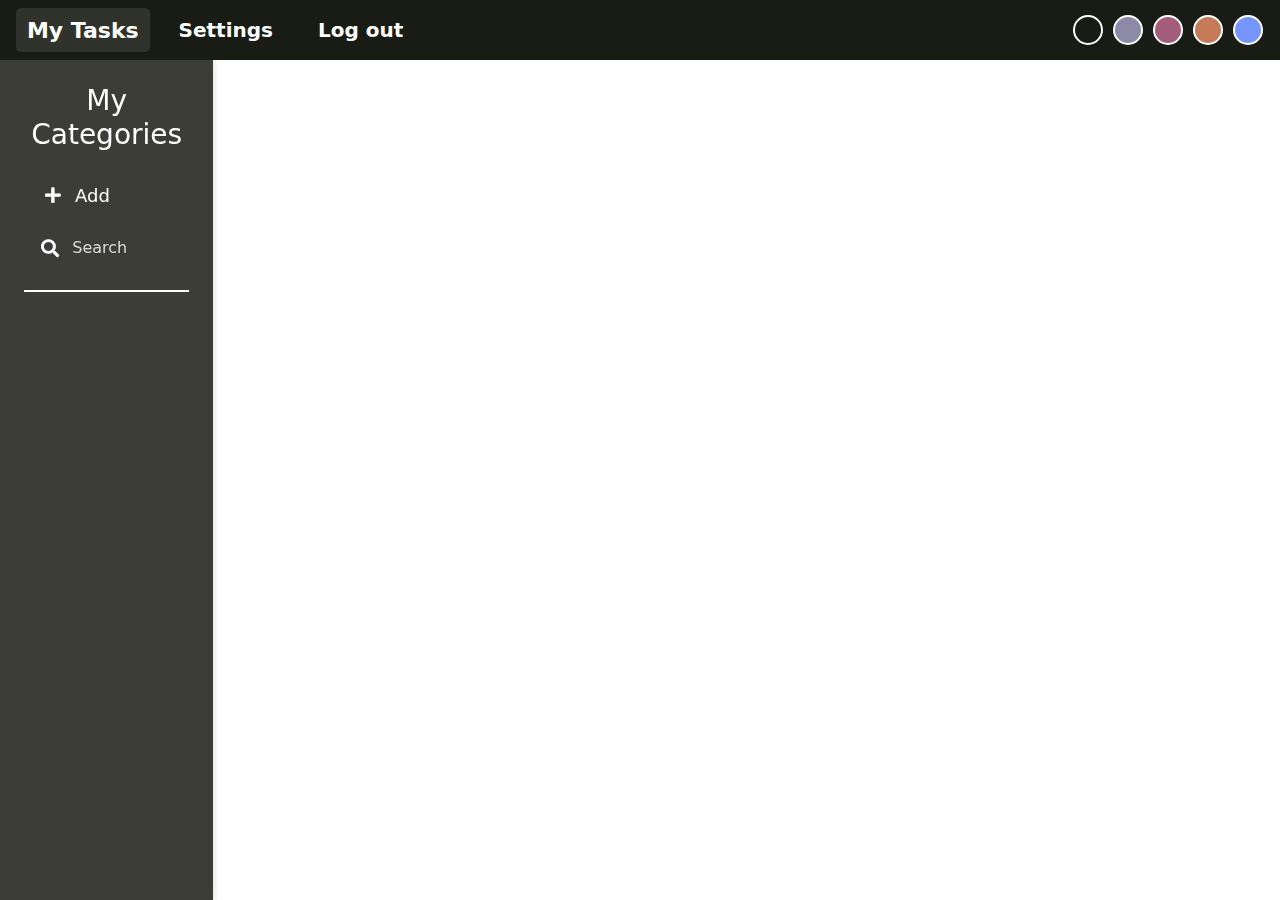
<file: HTML/index.html>
<!DOCTYPE html>
<html lang="en">
  <head>
    <meta charset="UTF-8" />
    <meta name="viewport" content="width=device-width, initial-scale=1.0" />
    <title>Task Manager</title>
    <link rel="stylesheet" href="../CSS/main.css" />
    <link
      href="https://cdnjs.cloudflare.com/ajax/libs/font-awesome/5.15.4/css/all.min.css"
      rel="stylesheet"
    />
    <link
      href="https://cdn.jsdelivr.net/npm/bootstrap@5.3.0-alpha1/dist/css/bootstrap.min.css"
      rel="stylesheet"
    />
    <script src="https://cdn.jsdelivr.net/npm/bootstrap@5.3.0-alpha1/dist/js/bootstrap.bundle.min.js"></script>
  </head>
  <body>
    <!-- Navbar -->
    <div class="navbar d-flex align-items-center">
      <div class="container-fluid">
        <div class="d-flex">
          <a href="#" class="nav-link">My Tasks</a>
          <a href="#" class="nav-link">Settings</a>
          <a href="#" class="nav-link">Log out</a>
        </div>
        <div class="color-picker d-flex justify-content-center">
          <button
            class="btn btn-sm"
            style="background-color: #181C14"
            data-navbar-color="#181C14"
            data-sidebar-color="#3C3D37"
          ></button>
          <button
            class="btn btn-sm"
            style="background-color: #8D89A6"
            data-navbar-color="#8D89A6"
            data-sidebar-color="#A69AB9"
          ></button>
          <button
            class="btn btn-sm"
            style="background-color: #A35C7A"
            data-navbar-color="#A35C7A"
            data-sidebar-color="#C890A7"
          ></button>
          <button
            class="btn btn-sm"
            style="background-color: #C57B57"
            data-navbar-color="#C57B57"
            data-sidebar-color="#F4C0A4"
          ></button>
          <button
            class="btn btn-sm"
            style="background-color: #7695FF"
            data-navbar-color="#7695FF"
            data-sidebar-color="#9DBDFF"
          ></button>
        </div>
      </div>
    </div>

    <!-- Main Layout -->
    <div class="container-fluid">
      <div class="row">
        <!-- Sidebar Panel -->
        <div class="col-md-2 text-white p-4 sidebar">
          <h3 class="text-center">My Categories</h3>
          <button
            id="add-category-btn"
            class="btn btn-black mt-3"
            data-bs-toggle="modal"
            data-bs-target="#addCategoryModal"
          >
          <i class="fas fa-plus icon-spacing">  </i> <!-- Font Awesome plus icon -->
            Add
          </button>
          <div class="search-container">
            <i class="fas fa-search search-icon"></i>
            <input type="text" id="categorySearch" placeholder="Search" class="search-input" />
        </div>
        <div class="search-separator"></div>
          <ul id="category-list" class="list-group">
            <!-- Categories will be added here dynamically -->
          </ul>
        </div>

        <!-- Main Content -->
        <div class="col-md-10 main-container">
          <div id="categories-grid" class="row g-4">
            <!-- Categories and tasks will be displayed here -->
          </div>
        </div>
      </div>
    </div>

    <!-- Add Category Modal -->
    <div
      class="modal fade"
      id="addCategoryModal"
      tabindex="-1"
      aria-labelledby="addCategoryModalLabel"
      aria-hidden="true"
    >
      <div class="modal-dialog">
        <div class="modal-content">
          <div class="modal-header">
            <h5 class="modal-title" id="addCategoryModalLabel">
              Create New Category
            </h5>
            <button
              type="button"
              class="btn-close"
              data-bs-dismiss="modal"
              aria-label="Close"
            ></button>
          </div>
          <div class="modal-body">
            <form id="addCategoryForm">
              <div class="mb-3">
                <label for="categoryNameInput" class="form-label">Category Name</label>
                <input
                  type="text"
                  class="form-control"
                  id="categoryNameInput"
                  placeholder="Enter category name"
                  required
                  maxlength="20"
                />
                <small id="cateCharCount" class="form-text text-muted">
                  20 characters remaining
                </small>
              </div>              
              <button type="submit" class="btn btn-primary">
                Create Category
              </button>
            </form>
          </div>
        </div>
      </div>
    </div>

    <!-- Add Task Modal -->
    <div
      class="modal fade"
      id="addTaskModal"
      tabindex="-1"
      aria-labelledby="addTaskModalLabel"
      aria-hidden="true"
    >
      <div class="modal-dialog">
        <div class="modal-content">
          <div class="modal-header">
            <h5 class="modal-title" id="addTaskModalLabel">Add New Task</h5>
            <button
              type="button"
              class="btn-close"
              data-bs-dismiss="modal"
              aria-label="Close"
            ></button>
          </div>
          <div class="modal-body">
            <form id="addTaskForm">
              <div class="mb-3">
                <label for="taskNameInput" class="form-label">Task Name</label>
                <input
                  type="text"
                  class="form-control"
                  id="taskNameInput"
                  placeholder="Enter task name"
                  required
                  maxlength="20"
                />
                <small id="taskCharCount" class="form-text text-muted">
                  20 characters remaining
                </small>
              </div>              
              <div class="mb-3">
                <label for="taskDescriptionInput" class="form-label">Task Description</label>
                <textarea
                  class="form-control"
                  id="taskDescriptionInput"
                  rows="3"
                  placeholder="Enter task description"
                  required
                  maxlength="200"
                ></textarea>
                <small id="descriptionCharCount" class="form-text text-muted">
                  200 characters remaining
                </small>
              </div>              
              <div class="mb-3">
                <label for="taskDateInput" class="form-label"
                  >Due Date (Optional)</label
                >
                <input type="date" class="form-control" id="taskDateInput" />
              </div>
              <button type="submit" class="btn btn-primary">Add Task</button>
            </form>
          </div>
        </div>
      </div>
    </div>

    <!-- Task Details Modal -->
    <div
      class="modal fade"
      id="taskDetailsModal"
      tabindex="-1"
      aria-labelledby="taskDetailsModalLabel"
      aria-hidden="true"
    >
      <div class="modal-dialog">
        <!-- Added modal-lg -->
        <div class="modal-content">
          <div class="modal-header">
            <h5 class="modal-title" id="taskDetailsModalLabel"></h5>
            <!-- Dynamic title -->
            <button
              type="button"
              class="btn-close"
              data-bs-dismiss="modal"
              aria-label="Close"
            ></button>
          </div>
          <div class="modal-body">
            <h4 id="taskDetailTitle"></h4>
            <p id="taskDetailDescription"></p>
            <p id="taskDetailDate"></p>
          </div>
          <div class="modal-footer">
            <button
              type="button"
              class="btn btn-secondary"
              data-bs-dismiss="modal"
            >
              Close
            </button>
          </div>
        </div>
      </div>
    </div>

    <script src="/JS/main.js"></script>
  </body>
</html>
</file>
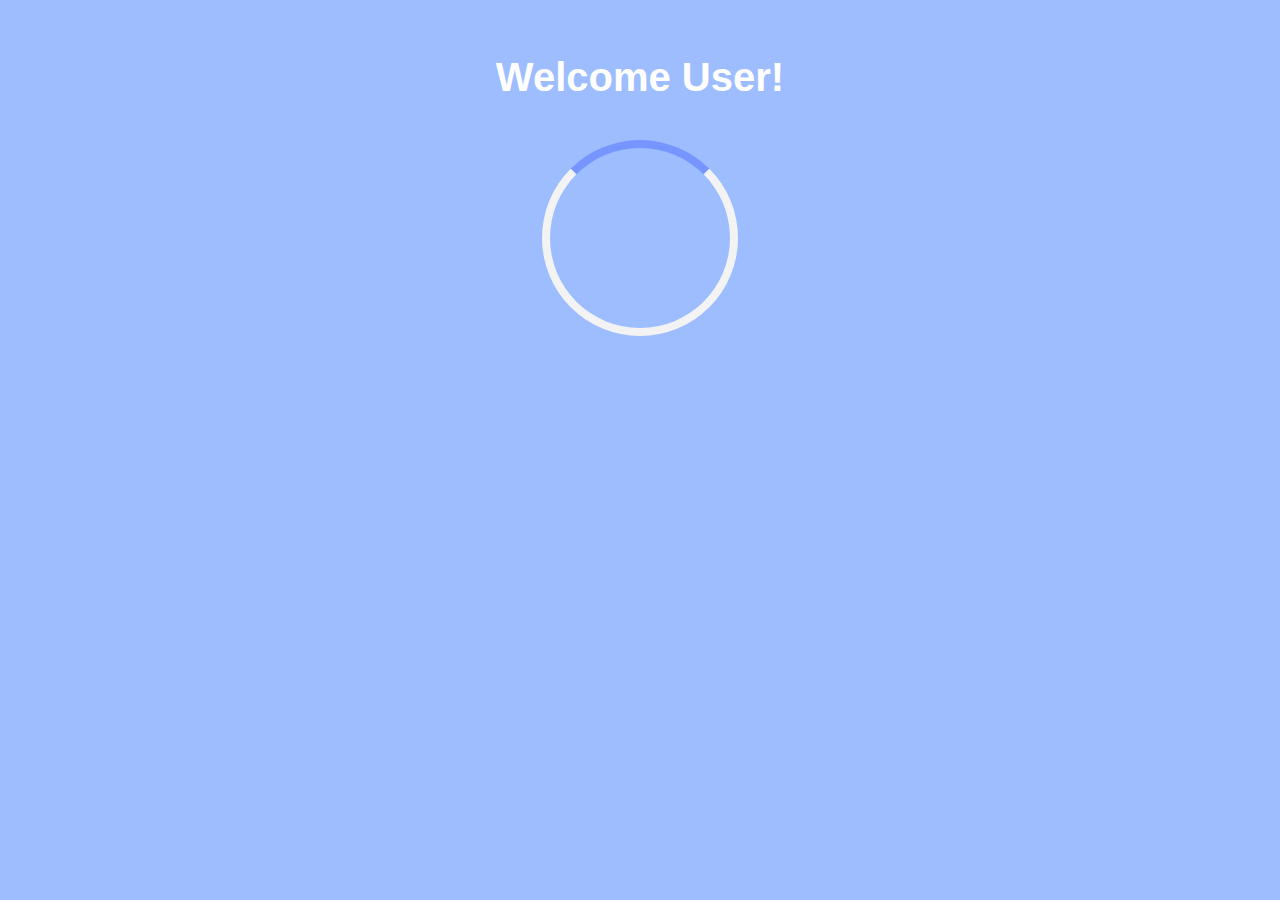
<file: callback.html>
<!DOCTYPE html>
<html lang="en">
<head>
    <meta charset="UTF-8">
    <meta name="viewport" content="width=device-width, initial-scale=1.0">
    <title>Callback Page</title>
    <link rel="stylesheet" href="/CSS/callback.css">
</head>
<body>
    <h1 id="welcomeMessage">Welcome</h1>
    <div class="loader"></div> <!-- Circular loading animation -->
    <script src="/JS/callback.js"></script>
    <script src="/JS/theme.js"></script>
</body>
</html>
</file>
<file: CSS/main.css>
/* General Styling */
body {
    font-family: Arial, sans-serif;
    margin: 0;
    padding: 0;
    background-color: #f9f9f9;
}

/* Navbar Styling */
.navbar {
    position: fixed !important;
    top: 0;
    left: 0;
    width: 100%;
    height: 60px;
    background-color: #181C14; /* Background color */
    color: white;
    display: flex;
    align-items: center;
    padding: 0 20px;
    z-index: 1001;
}

.navbar .nav-link {
    color: white;
    text-decoration: none;
    font-weight: bold;
    font-size: 20px;
    margin-left: 10px;
    margin-right: 15px; /* Space between links */
    padding: 5px 10px;
}

.navbar .nav-link:nth-child(1) {
    background-color: rgba(255, 255, 255, 0.1);
    border-radius: 5px;
    transform: scale(1.1);
}

.navbar .nav-link:hover {
    background-color: rgba(255, 255, 255, 0.3); /* Subtle hover background */
    border-radius: 5px;
    transform: scale(1.1);
}

/* Sidebar Styling */
.sidebar {
    position: fixed; /* Keeps the sidebar locked in place */
    top: 60px; /* Start below the navbar */
    left: 0;
    height: calc(100vh - 60px); /* Full viewport height minus navbar height */
    background-color: #3C3D37; /* Dark background */
    color: white;
    padding: 20px;
    box-shadow: 2px 0 5px rgba(0, 0, 0, 0.1);
    overflow-y: auto; /* Enable scrolling for sidebar content */
    z-index: 1000; /* Ensure the sidebar is above other content */
    display: flex; /* Use Flexbox */
    flex-direction: column; /* Ensure content is arranged in a column */
    align-items: center; /* Horizontally center content */
    text-align: center; /* Center text within elements */
    overflow-y: auto; /* Enable scrolling for sidebar content */
}

/* Main Content Styling */
.main-container {
    margin-left: 16.666667%; /* Offset for the fixed sidebar width */
    padding: 20px;
    margin-top: 50px !important; /* Space below the fixed navbar */
}

#category-list {
    width: 100%; /* Make it span the full width of the sidebar */
    align-items: center;
}


/* Categories Grid */
#categories-grid {
    display: grid;
    grid-template-columns: repeat(auto-fill, minmax(300px, 1fr)); /* Responsive grid */
    gap: 20px;
    padding: 10px;
    margin-bottom: 20px;
}

#add-category-btn{
    margin-bottom: 10px;
    width: 90%;
    color: white;
    font-size: 18px;
    text-align: left;
}

.icon-spacing {
    margin-right: 8px; /* Adjust spacing as needed */
  }

#add-category-btn:hover{
    box-shadow: 0px 4px 8px rgba(0, 0, 0, 0.2); /* Add shadow on hover */
    border-bottom: 1px solid #ccc; /* Add bottom border */
}

.search-container {
    position: relative;
    margin-bottom: 20px;

}

.search-input {
    width: 90%;
    font-size: 16px;
    border: none;
    border-radius: 4px;
    outline: none;
    background: none; /* Remove background */
    padding: 10px 10px 10px 40px; /* Adjust padding to make space for icon */
    color: white !important;
}

.search-input::placeholder {
    color: white; /* Set placeholder text color to white */
    opacity: 0.8; /* Ensure full opacity for the placeholder */
  }
  

.search-input:hover {
    box-shadow: 0px 4px 8px rgba(0, 0, 0, 0.2); /* Add shadow on hover */
    border-bottom: 1px solid #ccc; /* Add bottom border */
}

.search-input:focus {
    border-bottom: 1px solid #ccc; /* Add bottom border */
}

.search-container .search-icon {
    position: absolute;
    top: 50%;
    left: 10%; /* Position the icon inside the input field */
    transform: translateY(-50%);
    font-size: 18px;
    color: white;
    pointer-events: none; /* Ensure the icon does not interfere with input */
}

.search-separator {
    width: 100%;
    height: 2px;
    background-color: white; /* White separation line */
    margin: 0 0 10px 0; /* Add spacing around the line */
}

.category-link {
    cursor: pointer;
    text-align: left; /* Centers text within the button */
    font-size: 18px;
    padding: 0 5px !important;
    border-radius: 5px;
    margin-bottom: 5px;
    border: none !important;
    color:white !important;
    background-color: transparent !important;
    transition: background-color 0.3s ease;
    width: 90%; /* Ensures the category takes full width of the sidebar */
    box-sizing: border-box; /* Includes padding and borders in width */
    display: flex;
    flex-direction: column;

    /* Truncate text with ellipsis */
    white-space: nowrap; /* Prevent text wrapping */
    overflow: hidden; /* Hide overflowing text */
    text-overflow: ellipsis; /* Add ellipsis for overflow */
}

.category-link:hover {
    box-shadow: 0px 4px 8px rgba(0, 0, 0, 0.2); /* Add shadow on hover */
    border-bottom: 1px solid #ccc !important; /* Add bottom border */
}

.list-group-item.hidden {
    display: none !important;
}
  
.dot-icon {
    font-size: 30px; /* Adjust dot size */
    color: white; /* Dot color */
    margin-right: 8px; /* Space between dot and text */
  }

.task-item{
    background-color: transparent !important;
    color: white !important;
    border: none !important;
    font-size: 15px;
    border-radius: 5px;
}

.non-task{
    background-color: transparent !important;
    color: white !important;
    border: none !important;
    font-size: 15px;
    border-radius: 5px;
    cursor: default;
}

.task-item:hover{
    box-shadow: 0px 4px 8px rgba(0, 0, 0, 0.2); /* Add shadow on hover */
    border-top: 1px solid #ccc !important; /* Add bottom border */
}
   

/* Category Card */
.category-card {
    border-radius: 8px;
    padding: 15px;
    box-shadow: 0 2px 4px rgba(0, 0, 0, 0.1);
    display: flex;
    flex-direction: column;
    width: 100%; /* Ensure the card spans the full width of its grid column */
    height: 100%; /* Make the card fill its grid cell */
    box-sizing: border-box; /* Include padding and border in width/height */
}


/* Category Title */
.category-card h4 {
    font-size: 20px;
    margin-bottom: 20px;
}

/* Buttons Container */
.category-card .position-absolute.d-flex {
    gap: 10px; /* Space between the buttons */
}

/* Add Task (Plus Icon) Styling */
.category-card .btn-primary {
    font-size: 24px; /* Adjust the size of the plus sign */
    color: #4CAF50; /* Green color for the plus icon */
    background-color: transparent !important; /* Force transparent background */
    border: none; /* Remove border */
    padding: 5px 10px; /* Adjust padding */
    cursor: pointer;
}

.category-card .btn-primary:hover {
    color: white; /* White color on hover */
    background-color: transparent !important; /* Ensure no blue background on hover */
}

/* Delete Category (Red X) Styling */
.category-card .btn.text-danger {
    font-size: 24px; /* Adjust the size of the X icon */
    color: red; /* Red color for the delete button */
    background-color: transparent !important; /* Force transparent background */
    border: none; /* Remove border */
    padding: 5px 10px; /* Adjust padding */
    cursor: pointer;
}

.category-card .btn.text-danger:hover {
    color: black !important; /* Change to black on hover */
    background-color: transparent !important; /* Ensure no background color on hover */
}


/* Task Item */
.task {
    background-color: #fff;
    border-radius: 5px;
    padding: 10px;
    margin-bottom: 10px;
    box-shadow: 0 1px 2px rgba(0, 0, 0, 0.1);
    position: relative; /* Enables positioning child elements */
}

.task h5 {
    margin: 0 0 5px;
    font-size: 16px;
}

.task p {
    font-size: 14px;
    margin: 0;
    color: #555;
    word-wrap: break-word; /* Wrap long words */
    white-space: normal;   /* Allow normal wrapping */
    overflow: hidden;      /* Hide overflow if needed */
    text-overflow: ellipsis; /* Optional: Add ellipsis for overflow */
    display: -webkit-box;   /* Optional: Limit visible lines */
    -webkit-line-clamp: 3;  /* Limit to 3 lines */
    -webkit-box-orient: vertical;
}

/* Task Date */
.task-date {
    font-size: 12px;
    color: red; /* Red color for the due date */
    font-weight: bold;
}

#taskDetailTitle {
    font-size: 24px;
    font-weight: bold;
    margin-bottom: 10px;
}

#taskDetailDescription {
    font-size: 16px;
    color: #333;
}

#taskDetailDate {
    font-size: 14px;
    color: #555;
    margin-top: 10px;
    font-style: italic;
}

/* Ensure text wraps inside the task details modal */
#taskDetailsModal .modal-body {
    word-wrap: break-word; /* Ensure long words are wrapped */
    word-break: break-word; /* Break long words if necessary */
    white-space: normal; /* Prevent text from overflowing */
    max-width: 100%; /* Restrict width for better readability */
    overflow-wrap: anywhere; /* Wrap long strings without spaces */
}

.task i{
    padding: 4px; /* Add 5px padding around icons */
    border-radius: 4px; /* Optional: Add rounded corners */
}

.task i:hover {
    background-color: rgba(0, 0, 0, 0.1); /* Optional: Add hover effect */
}

.task i.disabled {
    opacity: 0.5; /* Reduce opacity */
    cursor: not-allowed; /* Change cursor to indicate non-clickable */
}

.task.task-done {
    background-color: #63c86698;
}

.task.task-late {
    background-color: #f8d7da;
    color: #721c24;
    border: 1px solid #f5c6cb;
  }

.color-picker{
    margin-left: 5px;
}

.greeting {
    text-align: center;
    font-family: Arial, sans-serif;
    font-size: 140%;
    color: white;
    
}

#greetingText {
    margin-bottom: 0;
    margin-right: 10px;
    font-family:'Segoe UI', Tahoma, Geneva, Verdana, sans-serif;
}  

.color-picker button {
    width: 30px;
    height: 30px;
    margin: 0 5px;
    border: none;
    cursor: pointer;
    border-radius: 50%; /* Make the buttons circular */
    transition: transform 0.2s ease;
}

.color-picker button:hover {
    transform: scale(1.2); /* Slightly enlarge the button on hover */
}

.btn-sm{
    border: solid 2px white !important;
}

#cateCharCount {
    font-size: 0.9em;
    color: gray;
    margin-top: 5px;
}

  
#taskCharCount {
    font-size: 0.9em;
    color: gray;
    margin-top: 5px;
}

#descriptionCharCount {
    font-size: 0.9em;
    color: gray;
    margin-top: 5px;
  }

.Logo-Container{
    position: absolute;
    left: 44%;
}

.navbar-center-image:nth-child(1) {
    height: 46px;
}

.navbar-center-image {
    transition: transform 0.3s ease;
    height: 40px;
}

.navbar-center-image:hover {
    transform: scale(1.1); /* Slightly enlarge on hover */
}
  
@media (min-width: 1662px) {
    .search-container {
        min-width: 100%; /* Adjust as needed */
    }

    .search-container .search-icon {
        left: 8.5% !important; /* Position the icon inside the input field */
    }
}  

@media (max-width: 767px) {
    /* Existing Adjustments */
    .navbar-row{
        margin-top: 4px !important;
    }

    .navbar .nav-link:nth-child(1){
        margin-left: 0px;
    }

    .navbar-center-image:nth-child(1){
        display: none !important;
    }

    .Logo-Container{
        left: 87.5%;
        top: 1%;
        position: fixed;
    }
    
    .sidebar{
        position: relative;
        height: auto;
    }

    .sidebar-extented{
        margin-top: 60px !important;
    }

    .search-container {
        min-width: 100%; /* Adjust as needed */
    }

    .search-container .search-icon {
        left: 7.2% !important; /* Position the icon inside the input field */
    }

    .main-container {
        margin-left: 0;
    }

    #greetingText {
        display: none;
    }

    /* **New Adjustments for Responsive Navbar** */
    /* 1. Define Styles When Navbar is Expanded */
    .navbar.expanded {
        flex-direction: column;          /* Stack navbar items vertically */
        height: 120px;                   /* Double the original height of 60px */
    }

    /* 2. Adjust the Navigation Links Container */
    .navbar .d-flex {
        width: 100%;                      /* Make the container full width */
        justify-content: left;          /* Center the navigation links */
        flex-wrap: wrap;                  /* Allow items to wrap to the next line */
    }

    /* 3. Position the Color Picker Below Navigation Links */
    #colorPicker {
        width: 100%;                      /* Full width to align under nav links */
        display: flex !important;         /* Ensure it's displayed when toggled */
        justify-content: left !important;          /* Center the color buttons */
        margin-top: 10px;                 /* Add space above the color buttons */
    }

    /* 4. Style the Color Buttons for Better Spacing */
    .color-picker button {
        margin-top: 10px;                      /* Space between individual color buttons */
    }
}
</file>
<file: CSS/callback.css>
body {
    font-family: Arial, sans-serif;
    text-align: center;
    padding: 20px;
    background-color: var(--sidebar-color, #1a1b18);
}

.loader {
    border: 8px solid #f3f3f3; /* Light gray */
    border-top: 8px solid var(--navbar-color, #1a1b18); /* Blue */
    border-radius: 50%;
    width: 180px;
    height: 180px;
    animation: spin 0.7s linear infinite;
    margin: 40px auto;
}

h1 {
    font-size: 40px;
    color: #FFFFFF;
}

@keyframes spin {
    0% { transform: rotate(0deg); }
    100% { transform: rotate(360deg); }
}
</file>
